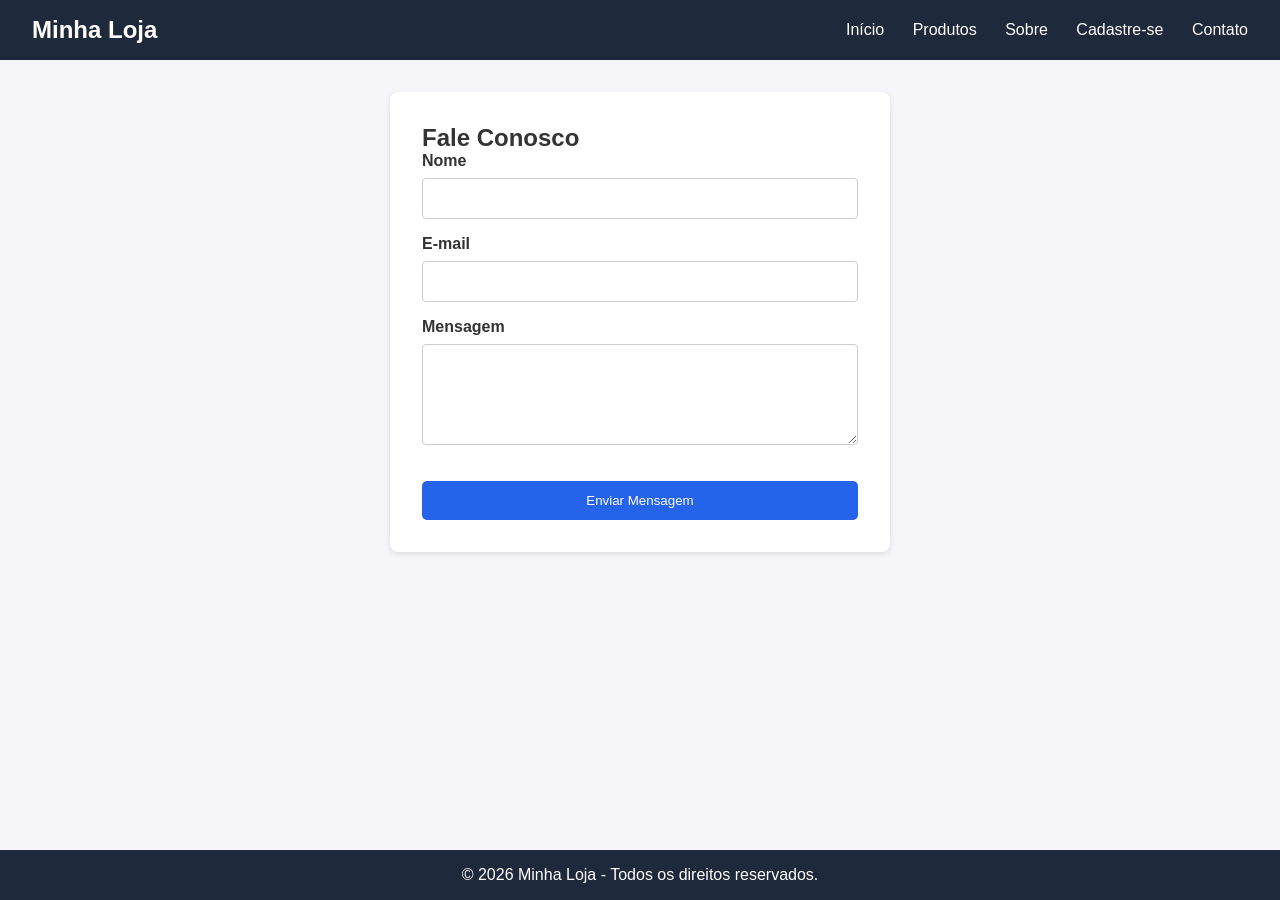
<file: contato.html>
<!DOCTYPE html>
<html lang="pt-BR">
<head>
    <meta charset="UTF-8">
    <meta name="viewport" content="width=device-width, initial-scale=1.0">
    <title>Minha Loja - Contato</title>
    <link rel="stylesheet" href="style.css">
</head>
<body>
    <header>
        <div class="logo">Minha Loja</div>
        <nav>
            <a href="index.html">Início</a>
            <a href="produtos.html">Produtos</a>
            <a href="sobre.html">Sobre</a>
            <a href="cadastro.html">Cadastre-se</a>
            <a href="contato.html">Contato</a>
        </nav>
    </header>

    <main>
        <div class="form-group">
            <h2>Fale Conosco</h2>
            <!-- Substitua SEU_ID_FORMSPREE pelo seu código do Formspree -->
            <form action="https://formspree.io/f/SEU_ID_FORMSPREE" method="POST">
                <label for="nome">Nome</label>
                <input type="text" id="nome" name="nome" required>

                <label for="email">E-mail</label>
                <input type="email" id="email" name="email" required>

                <label for="mensagem">Mensagem</label>
                <textarea id="mensagem" name="mensagem" rows="5" required></textarea>

                <button type="submit" class="btn" style="width: 100%;">Enviar Mensagem</button>
            </form>
        </div>
    </main>

    <footer>
        <p>&copy; 2026 Minha Loja - Todos os direitos reservados.</p>
    </footer>
</body>
</html>
</file>
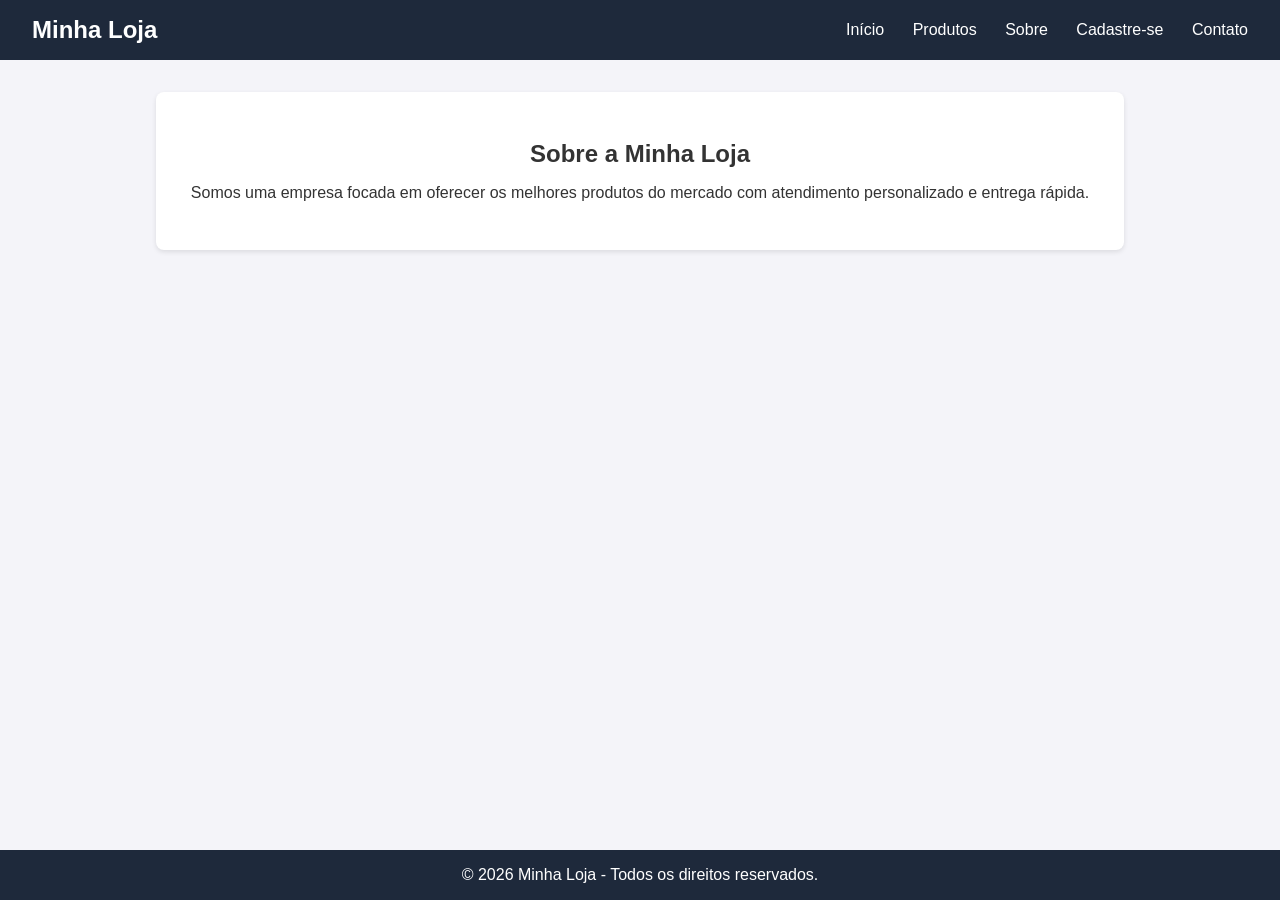
<file: sobre.html>
<!DOCTYPE html>
<html lang="pt-BR">
<head>
    <meta charset="UTF-8">
    <meta name="viewport" content="width=device-width, initial-scale=1.0">
    <title>Minha Loja - Sobre Nós</title>
    <link rel="stylesheet" href="style.css">
</head>
<body>
    <header>
        <div class="logo">Minha Loja</div>
        <nav>
            <a href="index.html">Início</a>
            <a href="produtos.html">Produtos</a>
            <a href="sobre.html">Sobre</a>
            <a href="cadastro.html">Cadastre-se</a>
            <a href="contato.html">Contato</a>
        </nav>
    </header>

    <main>
        <section class="hero">
            <h2>Sobre a Minha Loja</h2>
            <p style="margin-top: 1rem;">
                Somos uma empresa focada em oferecer os melhores produtos do mercado com atendimento personalizado e entrega rápida.
            </p>
        </section>
    </main>

    <footer>
        <p>&copy; 2026 Minha Loja - Todos os direitos reservados.</p>
    </footer>
</body>
</html>
</file>
<file: style.css>
* {
    margin: 0;
    padding: 0;
    box-sizing: border-box;
    font-family: Arial, sans-serif;
}

body {
    background-color: #f4f4f9;
    color: #333;
    display: flex;
    flex-direction: column;
    min-height: 100vh;
}

header {
    background-color: #1e293b;
    padding: 1rem 2rem;
    display: flex;
    justify-content: space-between;
    align-items: center;
}

header .logo {
    color: #fff;
    font-size: 1.5rem;
    font-weight: bold;
}

nav a {
    color: #fff;
    text-decoration: none;
    margin-left: 1.5rem;
    font-weight: 500;
}

nav a:hover {
    color: #38bdf8;
}

main {
    flex: 1;
    max-width: 1000px;
    margin: 2rem auto;
    padding: 0 1rem;
    width: 100%;
}

.hero {
    text-align: center;
    padding: 3rem 1rem;
    background: #fff;
    border-radius: 8px;
    box-shadow: 0 2px 5px rgba(0,0,0,0.1);
}

.btn {
    display: inline-block;
    background-color: #2563eb;
    color: white;
    padding: 0.75rem 1.5rem;
    text-decoration: none;
    border-radius: 5px;
    margin-top: 1rem;
    border: none;
    cursor: pointer;
}

.btn:hover {
    background-color: #1d4ed8;
}

.grid-produtos {
    display: grid;
    grid-template-columns: repeat(auto-fit, minmax(220px, 1fr));
    gap: 1.5rem;
    margin-top: 1.5rem;
}

.card-produto {
    background: white;
    padding: 1rem;
    border-radius: 8px;
    text-align: center;
    box-shadow: 0 2px 5px rgba(0,0,0,0.1);
}

.card-produto img {
    width: 100%;
    height: 150px;
    object-fit: cover;
    border-radius: 4px;
}

.form-group {
    background: white;
    padding: 2rem;
    border-radius: 8px;
    box-shadow: 0 2px 5px rgba(0,0,0,0.1);
    max-width: 500px;
    margin: 0 auto;
}

.form-group label {
    display: block;
    margin-bottom: 0.5rem;
    font-weight: bold;
}

.form-group input, .form-group textarea {
    width: 100%;
    padding: 0.75rem;
    margin-bottom: 1rem;
    border: 1px solid #ccc;
    border-radius: 4px;
}

footer {
    background-color: #1e293b;
    color: white;
    text-align: center;
    padding: 1rem;
    margin-top: auto;
}
</file>
